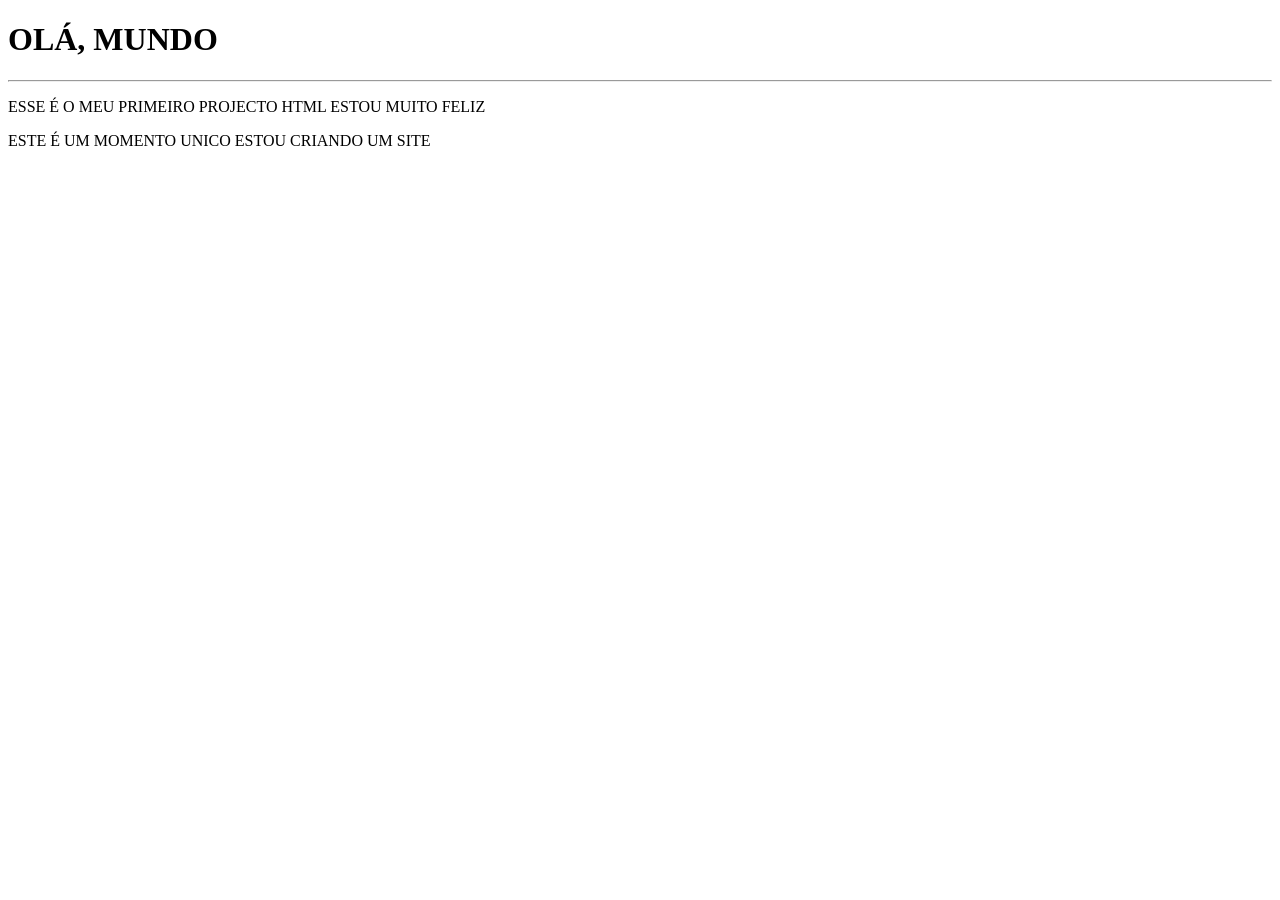
<file: exercicios/EX001/index.html>
<!DOCTYPE html>
<html lang="pt-br">
<head>
    <meta charset="UTF-8">
    <meta name="viewport" content="width=device-width, initial-scale=1.0">
    <title>MEU PRIMEIRO PROJECTO</title>
</head>
<body>
   <h1>OLÁ, MUNDO</h1>
   <hr>
   <P>ESSE É O MEU PRIMEIRO PROJECTO HTML ESTOU MUITO FELIZ</P>
   <P>ESTE É UM MOMENTO UNICO ESTOU CRIANDO UM SITE</P>

</body>
</html>
</file>
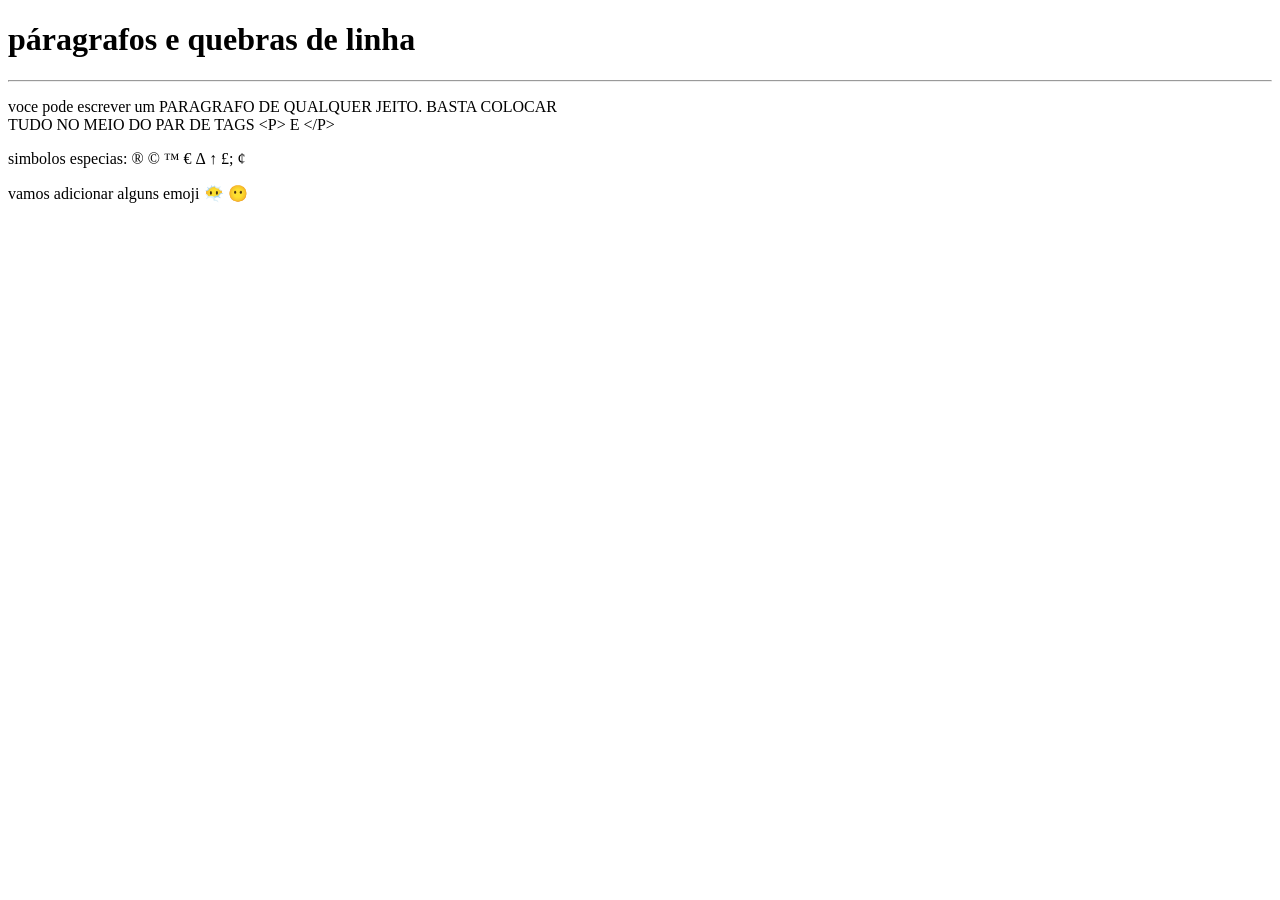
<file: exercicios/ex002/index.html>
<!DOCTYPE html>
<html lang="pt-br">
<head>
    <meta charset="UTF-8">
    <meta name="viewport" content="width=device-width, initial-scale=1.0">
    <title>pargrfos</title>
</head>
<body>
    <h1>páragrafos e quebras de linha</h1>
    <hr>
    <p>voce pode escrever um PARAGRAFO DE QUALQUER JEITO. BASTA COLOCAR <BR> TUDO NO MEIO DO PAR DE TAGS &lt;P&gt; E &lt;/P&gt; </p>
        <p>simbolos especias: &reg; &copy; &trade; &euro; &Delta; &uarr; &pound;; &cent;
        </p>
        <p>vamos adicionar alguns emoji
            😶‍🌫️
            &#x1F636;
        </p>
        
</body>
</html>
</file>
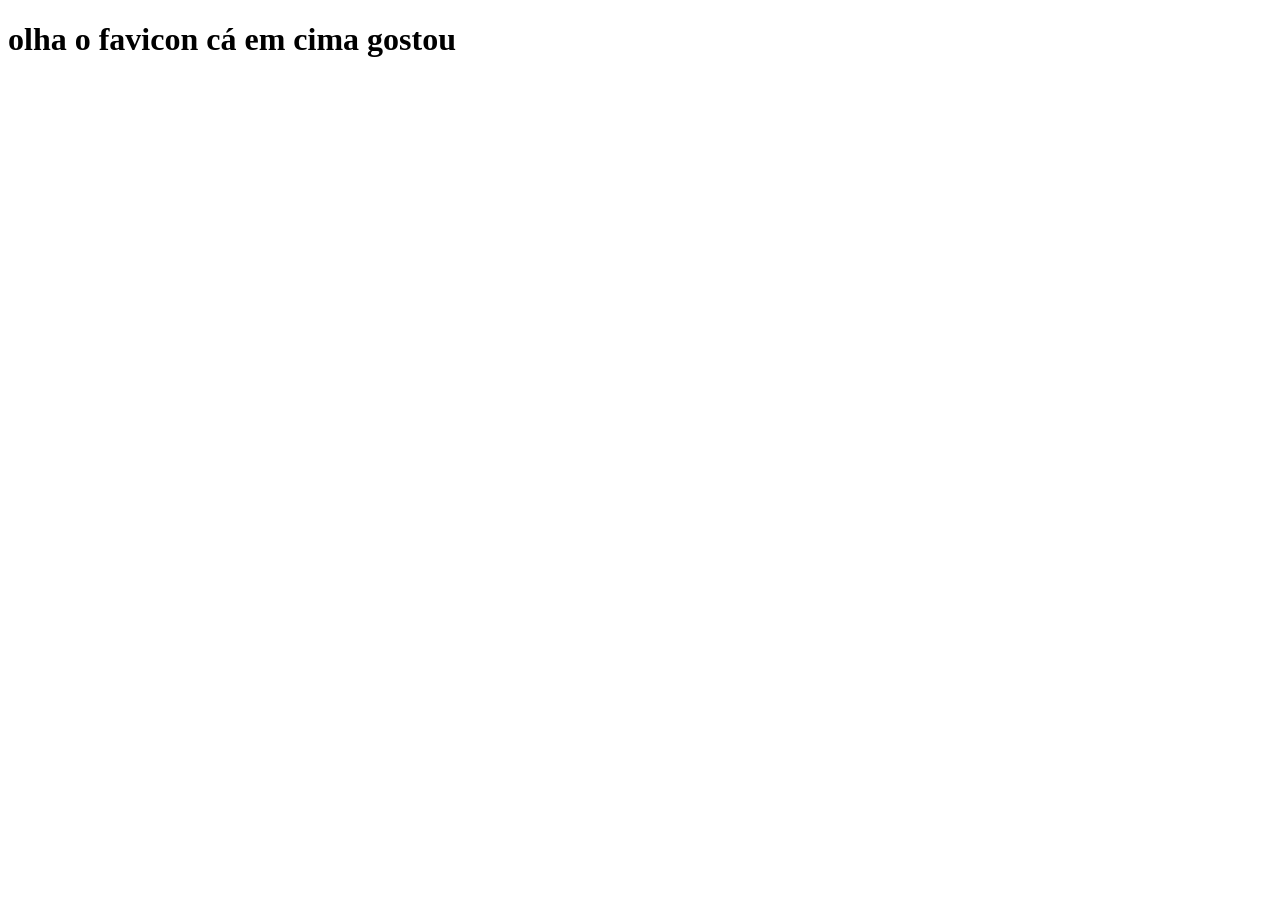
<file: exercicios/ex004/index.html>
<!DOCTYPE html>
<html lang="PT-BR">
<head>
    <meta charset="UTF-8">
    <meta name="viewport" content="width=device-width, 
    initial-scale=1.0">
    <link rel="shortcut icon"href="mml.ico.ico" type="image/x-icon">
    <title>teste de favicon</title>
</head>
<body>
    <h1>olha o favicon cá em cima gostou</h1>
    
</body>
</html>
</file>
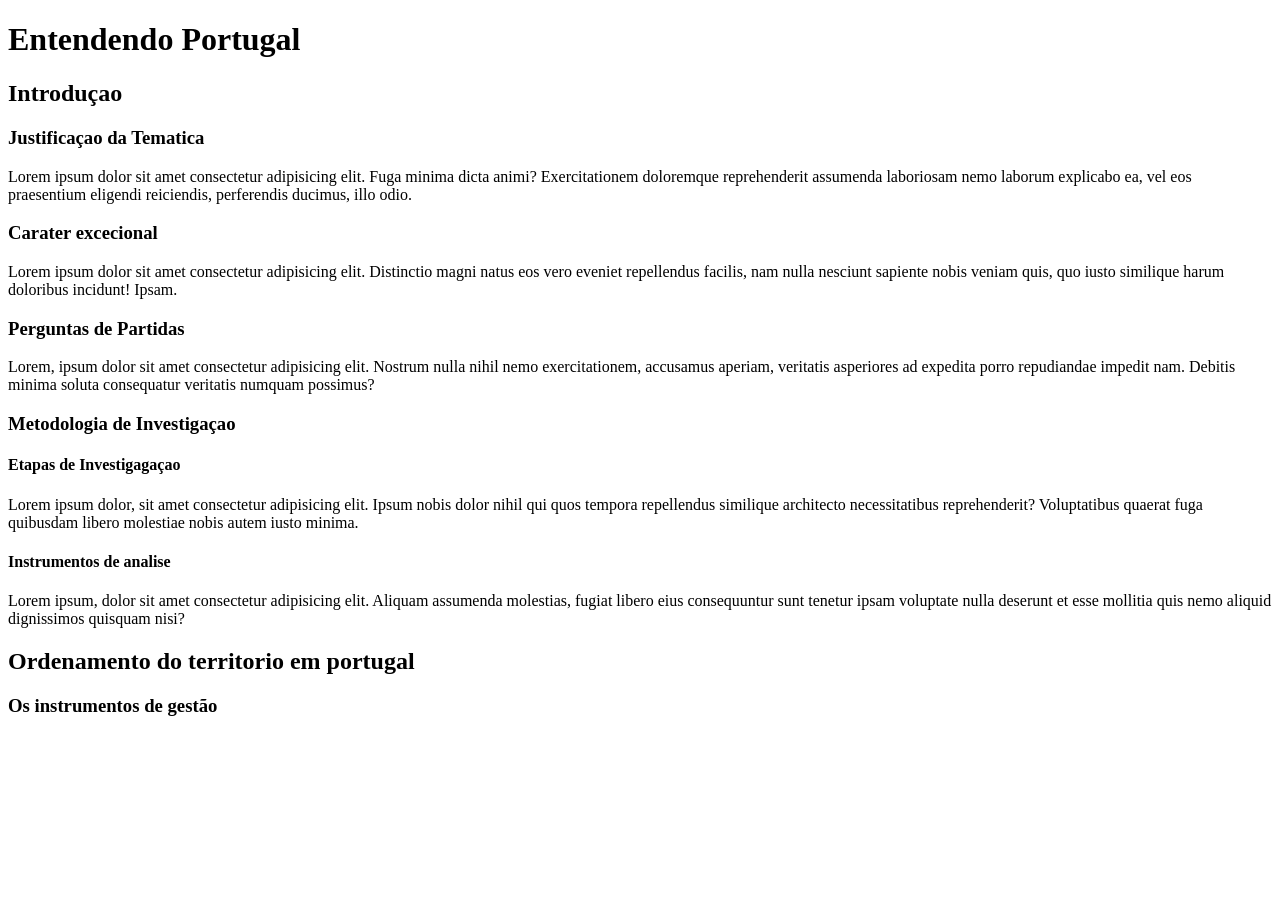
<file: exercicios/ex006/index.html>
<!DOCTYPE html>
<html lang="pt-br">
<head>
    <meta charset="UTF-8">
    <meta name="viewport" content="width=device-width, initial-scale=1.0">
    <link rel="shortcut icon" href="html.icon.png" type="image/x-icon">
    <title>HIERAQUIA DE TITULOS</title>
</head>
<body>
    <h1>Entendendo Portugal</h1>
    <h2>Introduçao</h2>
    <h3>Justificaçao da Tematica</h3>
    <p>Lorem ipsum dolor sit amet consectetur adipisicing elit. Fuga minima dicta animi? Exercitationem doloremque reprehenderit assumenda laboriosam nemo laborum explicabo ea, vel eos praesentium eligendi reiciendis, perferendis ducimus, illo odio.</p>
    <h3>Carater excecional</h3>
    <p>Lorem ipsum dolor sit amet consectetur adipisicing elit. Distinctio magni natus eos vero eveniet repellendus facilis, nam nulla nesciunt sapiente nobis veniam quis, quo iusto similique harum doloribus incidunt! Ipsam.</p>
    <h3>Perguntas de Partidas</h3>
    <p>Lorem, ipsum dolor sit amet consectetur adipisicing elit. Nostrum nulla nihil nemo exercitationem, accusamus aperiam, veritatis asperiores ad expedita porro repudiandae impedit nam. Debitis minima soluta consequatur veritatis numquam possimus?</p>
    <h3>Metodologia de Investigaçao</h3>
    <h4>Etapas de Investigagaçao</h4>
    <p>Lorem ipsum dolor, sit amet consectetur adipisicing elit. Ipsum nobis dolor nihil qui quos tempora repellendus similique architecto necessitatibus reprehenderit? Voluptatibus quaerat fuga quibusdam libero molestiae nobis autem iusto minima.</p>
    <h4>Instrumentos de analise</h4>
    <p>Lorem ipsum, dolor sit amet consectetur adipisicing elit. Aliquam assumenda molestias, fugiat libero eius consequuntur sunt tenetur ipsam voluptate nulla deserunt et esse mollitia quis nemo aliquid dignissimos quisquam nisi?</p>

    <h2>Ordenamento do territorio em portugal</h2>
    <h3>Os instrumentos de gestão </h3>

    
</body>
</html>
</file>
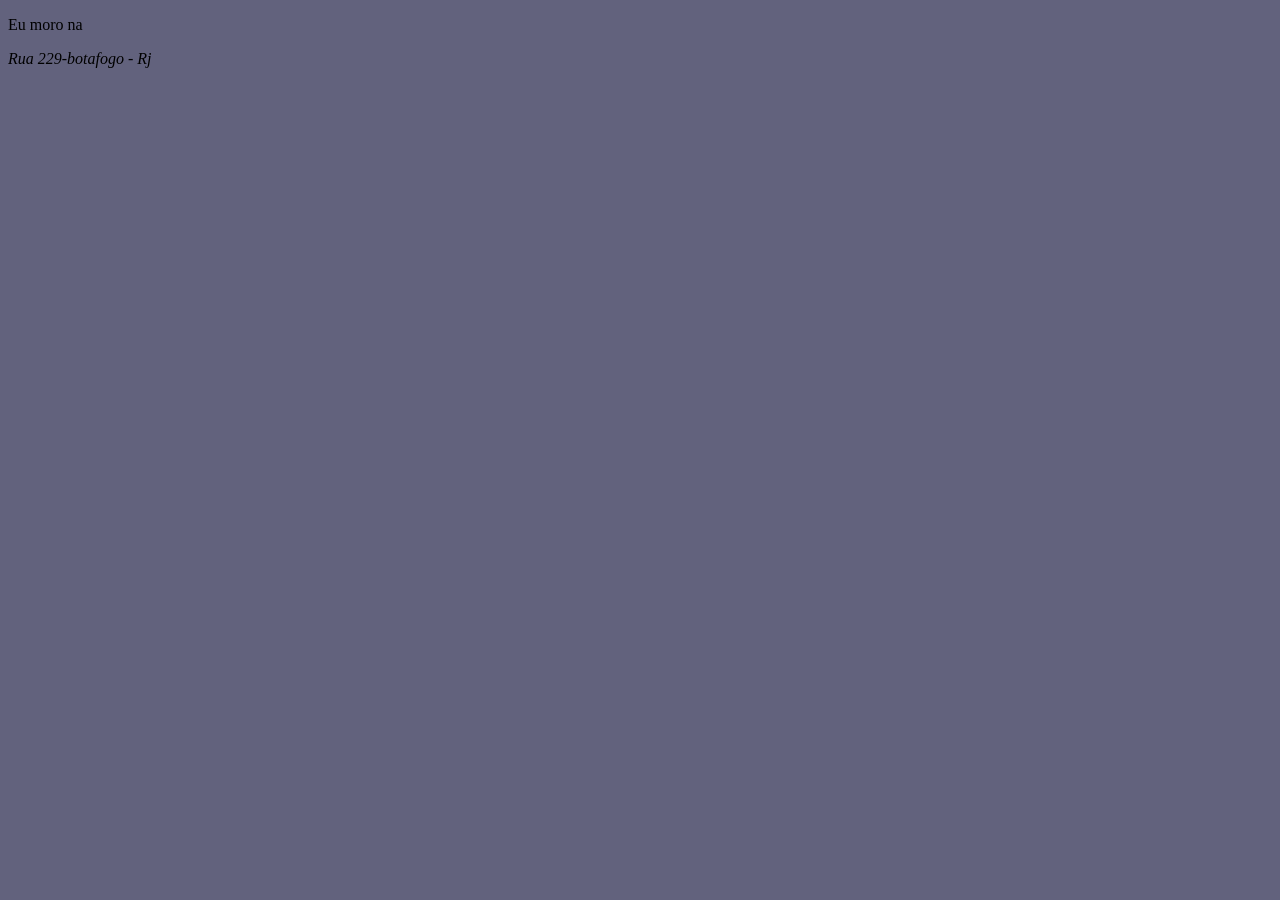
<file: exercicios/ex007/index.html>
<!DOCTYPE html>
<html lang="pt-br">
<head>
    <meta charset="UTF-8">
    <meta name="viewport" content="width=device-width, initial-scale=1.0">
    <title>Document</title>
    <style>
        body {
            background-color: rgb(98, 98, 125);
        }
    </style>
    <link rel="shortcut icon" href="html.icon.png" type="image/x-icon">
</head>
<body>
  <p>
    Eu moro na <address>Rua 229-botafogo - Rj</address>
  </p>
</body>
</html>
</file>
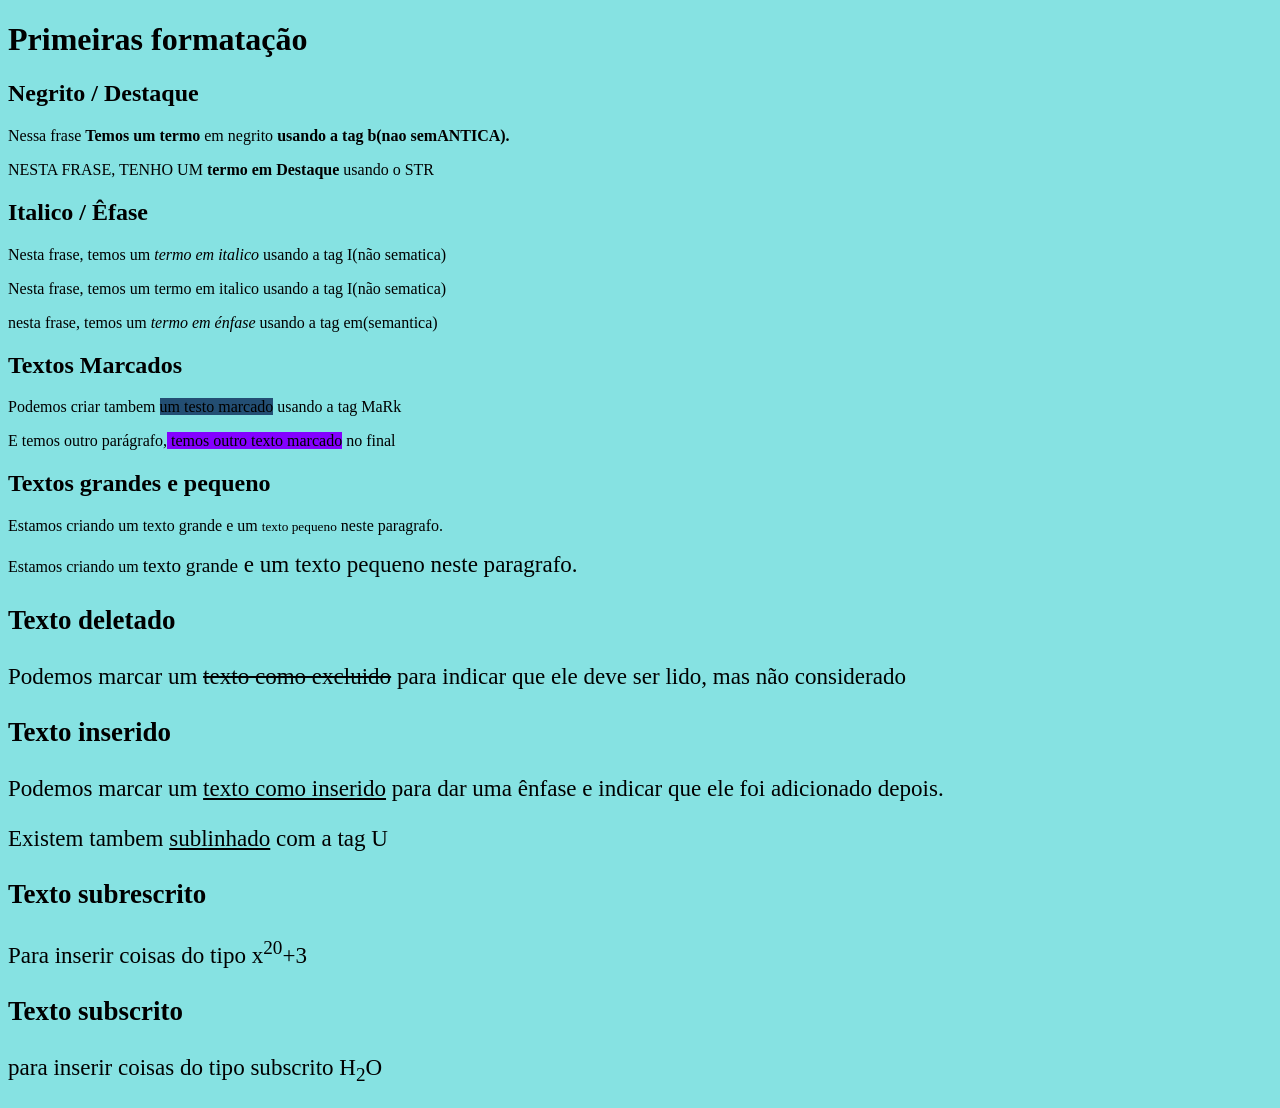
<file: exercicios/ex008/index.html>
<!DOCTYPE html>
<html lang="pt-br">
<head>
    <meta charset="UTF-8">
    <meta name="viewport" content="width=device-width, initial-scale=1.
    0">
    <style>
        body {
            background-color: rgb(134, 226, 226);
        }
    </style>
    <style>
        mark{
            background-color: rgb(132, 0, 255);
        }
    </style>
    <link rel="shortcut icon" href="html.icon.png" type="image/x-icon">
    <title>Formataçao de textos</title>
</head>
<body>
    <h1>Primeiras formatação</h1>
    <h2>Negrito / Destaque</h2>
    <p>Nessa frase <b>Temos um termo</b> em negrito 
    <b>usando a tag b(nao semANTICA).</b><p>
      <P>NESTA FRASE, TENHO UM <strong>termo em Destaque</strong> usando o STR </P>  
      <h2>Italico / Êfase</h2>
      <p>Nesta frase, temos um <i>termo em italico</i> usando a tag I(não sematica)</p>
      <p>Nesta frase, temos um termo em italico usando a tag I(não sematica)</p>
      <p>nesta frase, temos um <em>termo em énfase</em> usando a tag em(semantica) </p>
      <h2>Textos Marcados</h2>
      <p>Podemos criar tambem <mark style="background-color: rgb(35, 78, 115);">um testo marcado</mark> usando a tag MaRk</p>
    <p>E temos outro parágrafo,<mark> temos outro texto marcado</mark> no final</p>
    <h2>Textos grandes e pequeno</h2>
    <p>Estamos criando um texto grande e um <small>texto pequeno</small> neste paragrafo.</p>
    <p>Estamos criando um <big>texto grande<big/> e um texto pequeno neste paragrafo.</p>
    <h3>Texto deletado</h3>
    <p>Podemos marcar um <del>texto como excluido</del> para indicar que ele deve ser lido, mas não considerado</p>
    <h3>Texto inserido</h3>
    <p>Podemos marcar um <ins>texto como inserido</ins> para dar uma ênfase e indicar que ele foi adicionado depois.</p>
    <p>Existem tambem <u>sublinhado</u> com a tag U</p>
    <h3>Texto subrescrito</h3>
    <p>Para inserir coisas do tipo x<sup>20</sup>+3</p>
    <h3>Texto subscrito</h3>
    <p>para inserir coisas do tipo subscrito H<sub>2</sub>O</p>

    
</body>
</html>
</file>
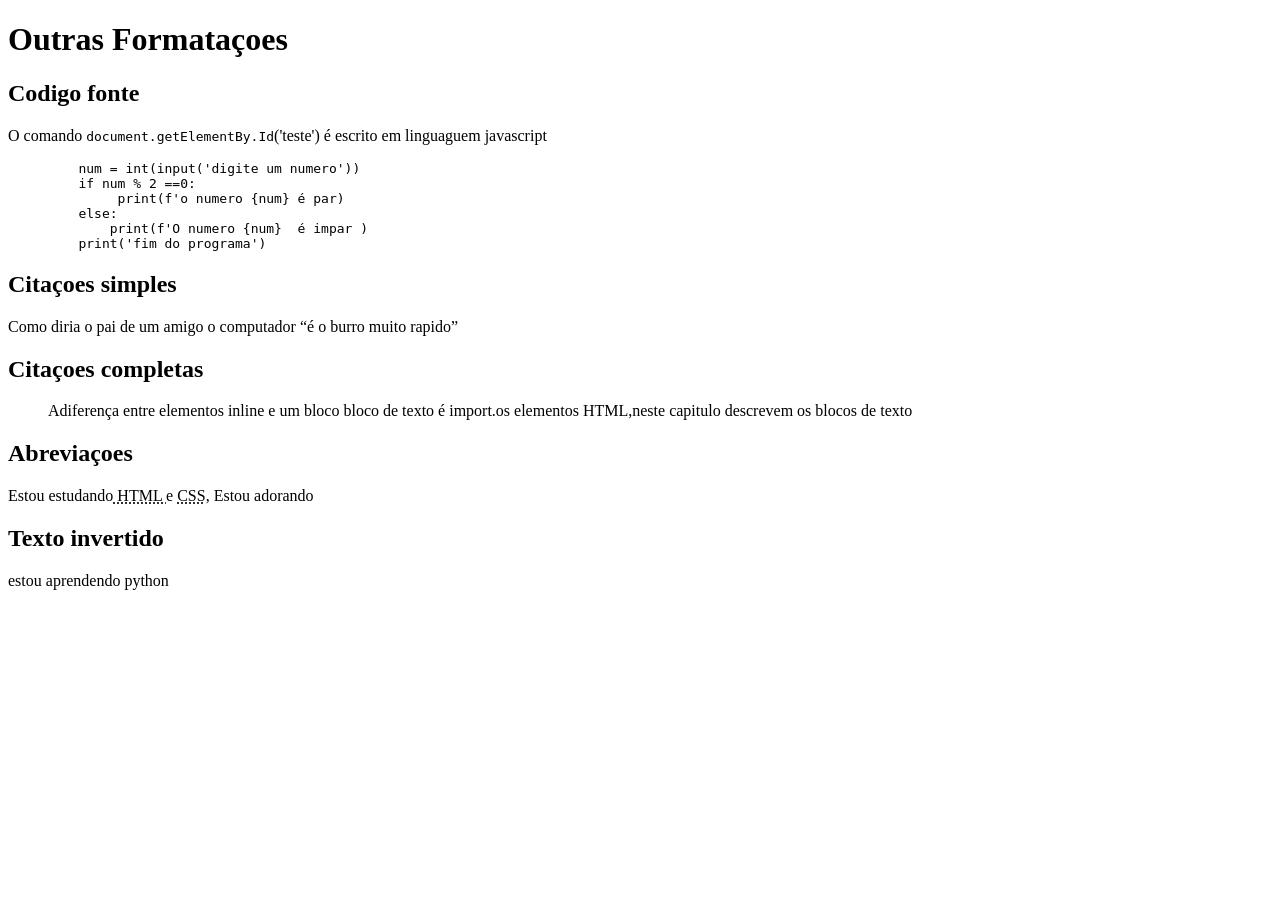
<file: exercicios/ex008b/index.html>
<!DOCTYPE html>
<html lang="pt_br">
<head>
    <meta charset="UTF-8">
    <meta name="viewport" content="width=device-width, initial-scale=1.0">
    <title>Outras Formataçoes</title>
</head>
<body>
    
    <h1>Outras Formataçoes</h1>
    <h2>Codigo fonte</h2>
    
    <p>O comando <code>document.getElementBy.Id</code>('teste') é escrito em linguaguem javascript</p>
 <pre>
         <code>num = int(input('digite um numero'))
         if num % 2 ==0:
              print(f'o numero {num} é par)
         else:
             print(f'O numero {num}  é impar )
         print('fim do programa')
</pre>
       </code>
       <h2>Citaçoes simples</h2>
       <p>Como diria o pai de um amigo o computador <q>é o burro muito rapido</q></p>
       <h2>Citaçoes completas</h2>
       <blockquote>Adiferença entre elementos inline e um bloco bloco de texto é import.os elementos HTML,neste capitulo descrevem os blocos de texto</blockquote>
       <h2>Abreviaçoes</h2>
       <p>Estou estudando<abbr title="HyperText MarKup Language"> HTML </abbr>e <abbr title="Cascading style sheet">CSS</abbr>, Estou adorando </p>
       <h2>Texto invertido</h2>
    <p><bdo dir="ltr"></bdo>estou aprendendo python</p></body>
</body>
</html>
</file>
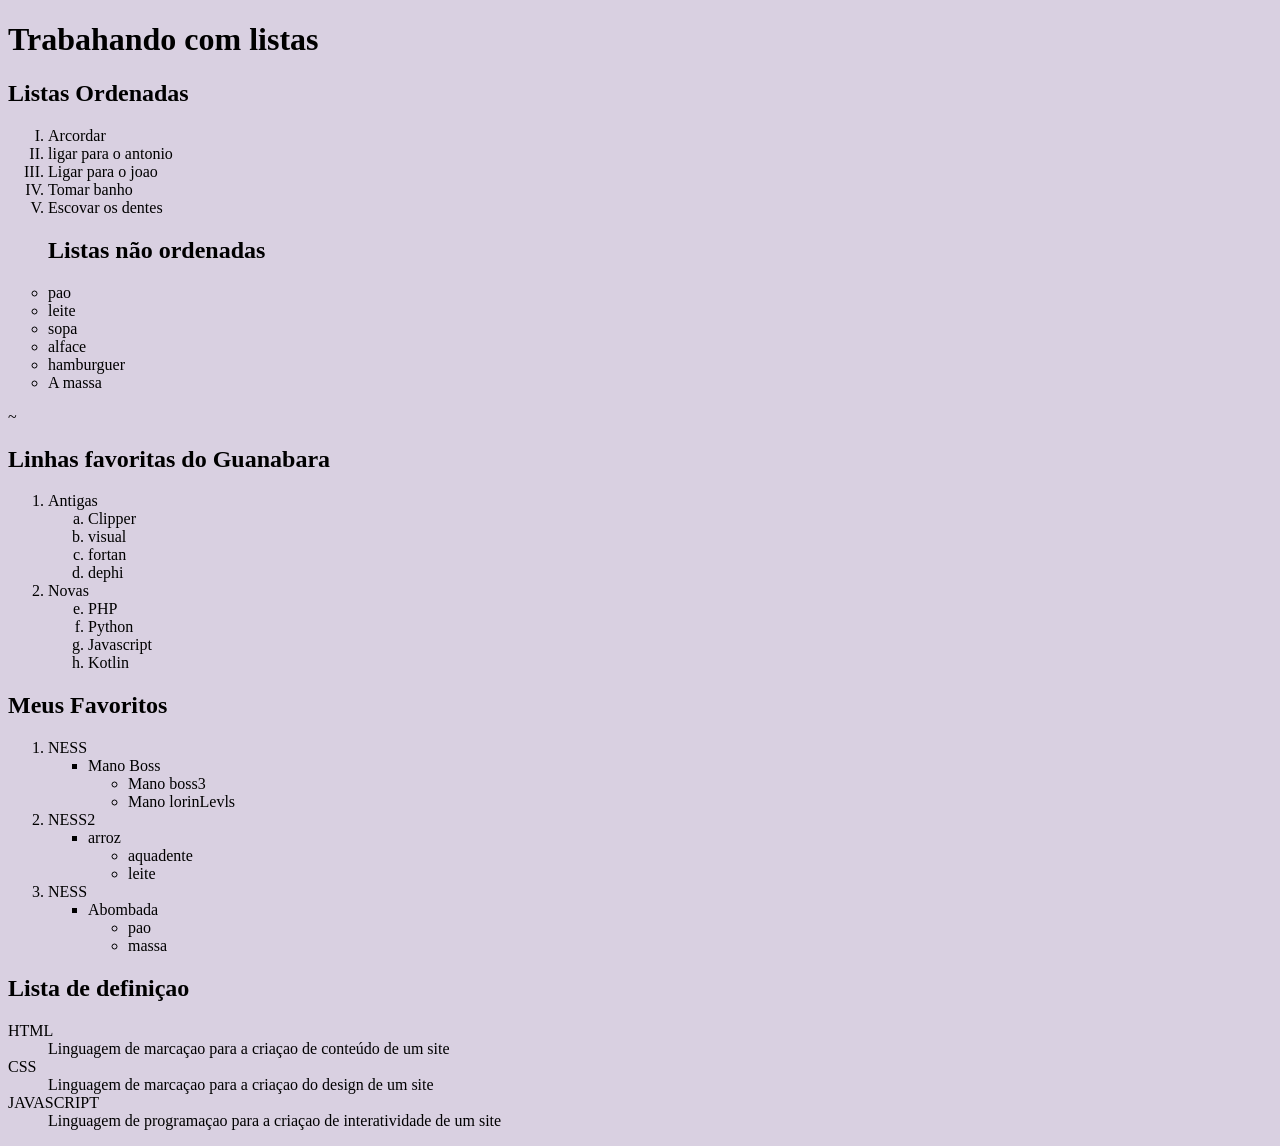
<file: exercicios/ex009/index.html>
<!DOCTYPE html>
<html lang="pt-ao">
<head>
    <meta charset="UTF-8">
    <meta name="viewport" content="width=device-width, initial-scale=1.0">
    <style>
        body{
            background-color: rgb(217, 208, 225);
        }
    </style>
    <title>Listas</title>
</head>
<body>
    <h1>Trabahando com listas</h1>
    <h2>Listas Ordenadas</h2>
    <ol type="I"> <!--1 A a I i-->
        <li>Arcordar</li>
        <li>ligar para o antonio</li>
       <li> Ligar para o joao</li>
       <li>Tomar banho</li>
       <li>Escovar os dentes</li>
       <h2>Listas não ordenadas</h2>
        
        
    </ol>
     <ul type="circle" > <!--disc, square, circle-->
        <li>pao</li>
        <li>leite</li>
        <li>sopa</li>
        <li>alface</li>
        <li>hamburguer</li>
        <li>A massa</li>
    </ul>~
    <h2>Linhas favoritas do Guanabara</h2>
    <ol>
        <li>Antigas</li>
        <ol type="a">
        <li>Clipper</li>
        <li>visual </li>
        <li>fortan</li>
        <li>dephi</li>
    </ol>
        <li>Novas</li>
        <ol type="a" start="5">
            <li>PHP</li>
            <li>Python</li>
            <li>Javascript</li>
            <li>Kotlin</li>
        </ol>
    </ol>
    <h2>Meus Favoritos</h2>
    <ol>
        <li>NESS</li>
        <ul type="square">
            <li>Mano Boss</li>
            <ul type="circle">
                <li>Mano boss3</li>
                <li>Mano lorinLevls</li>
            </ul>

        </ul>
        <li>NESS2</li>
        <ul type="square">
            <li>arroz</li>
            <ul type="circle">
                <li>aquadente</li>
                <li>leite</li>
            </ul>
            
        </ul>
        <li>NESS</li>
        <ul type="square">
            <li>Abombada</li>
            <ul type="circle">
                <li>pao</li>
                <li>massa</li>
            </ul>
        </ul>
    </ol>
   <h2>Lista de definiçao</h2>
      <dl>
        <dt>HTML</dt>
        <dd>Linguagem de marcaçao para a criaçao de conteúdo de um site</dd>
        <dt>CSS</dt>
        <dd>Linguagem de marcaçao para a criaçao do design de um site</dd>
        <dt>JAVASCRIPT</dt>
        <dd>Linguagem de programaçao para a criaçao de interatividade de um site</dd>
      </dl>
</body>
</html>
</file>
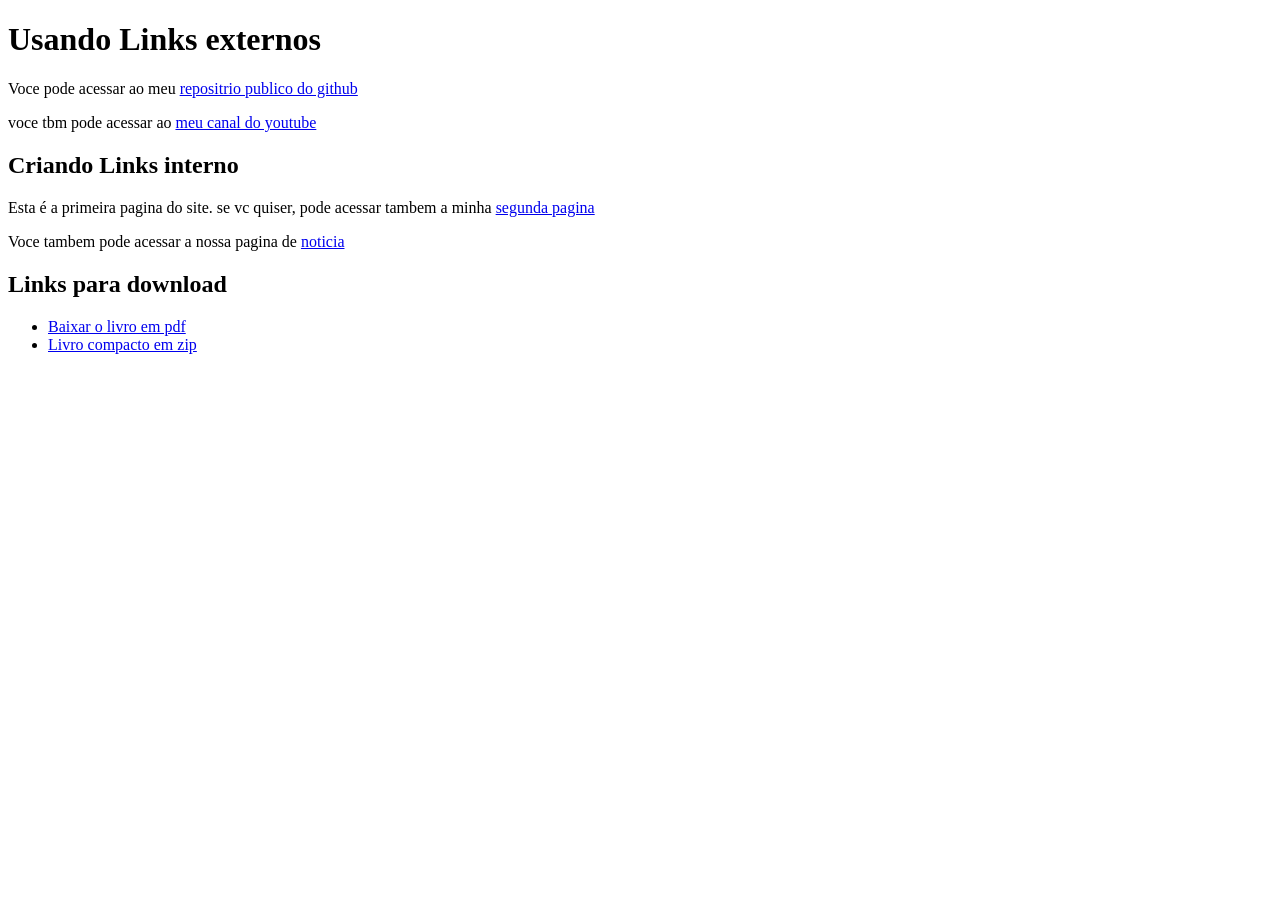
<file: exercicios/ex010/index.html>
<!DOCTYPE html>
<html lang="pt_br">
<head>
    <meta charset="UTF-8">
    <meta name="viewport" content="width=device-width, initial-scale=1.0">
    <style>
        body{
            background-color: (255,255,255);
        }
    </style>
    <link rel="shortcut icon" href="html.icon.png" type="imag
    e/x-icon">
    <title>Trabalhando com Links</title>
</head>
<body>
    <h1>Usando Links externos</h1>
    <p>Voce pode acessar ao meu <a href="https://gustavoguanabara.github.io/" target="_blank" rel="external">repositrio publico do github</a></p>
    <p>voce tbm pode acessar ao <a href="https://youtube.com/cursoemvideo/" target="_blank" rel="external">meu canal do youtube</a> </p>
    <h2>Criando Links interno</h2>
    <p>Esta é a primeira pagina do site. se vc quiser, pode acessar tambem a minha <a href="pag002.html"rel ="next">segunda pagina</a></p>
    <p>Voce tambem pode acessar a nossa pagina de <a href="noticias/pag003.html"rel="next">noticia</a></p>
    <h2>Links para download</h2>
    <ul>
        <li><a href="noticias2/12 - Trabalhando com estilos.pdf"type=appication/pdf>Baixar o livro em pdf</a></li>
        <li><a href="noticias2/lift2.zip"download="lift2.zip"type="application/zip">Livro compacto em zip</a></li>
    </ul>

     
</body>
</html>
</file>
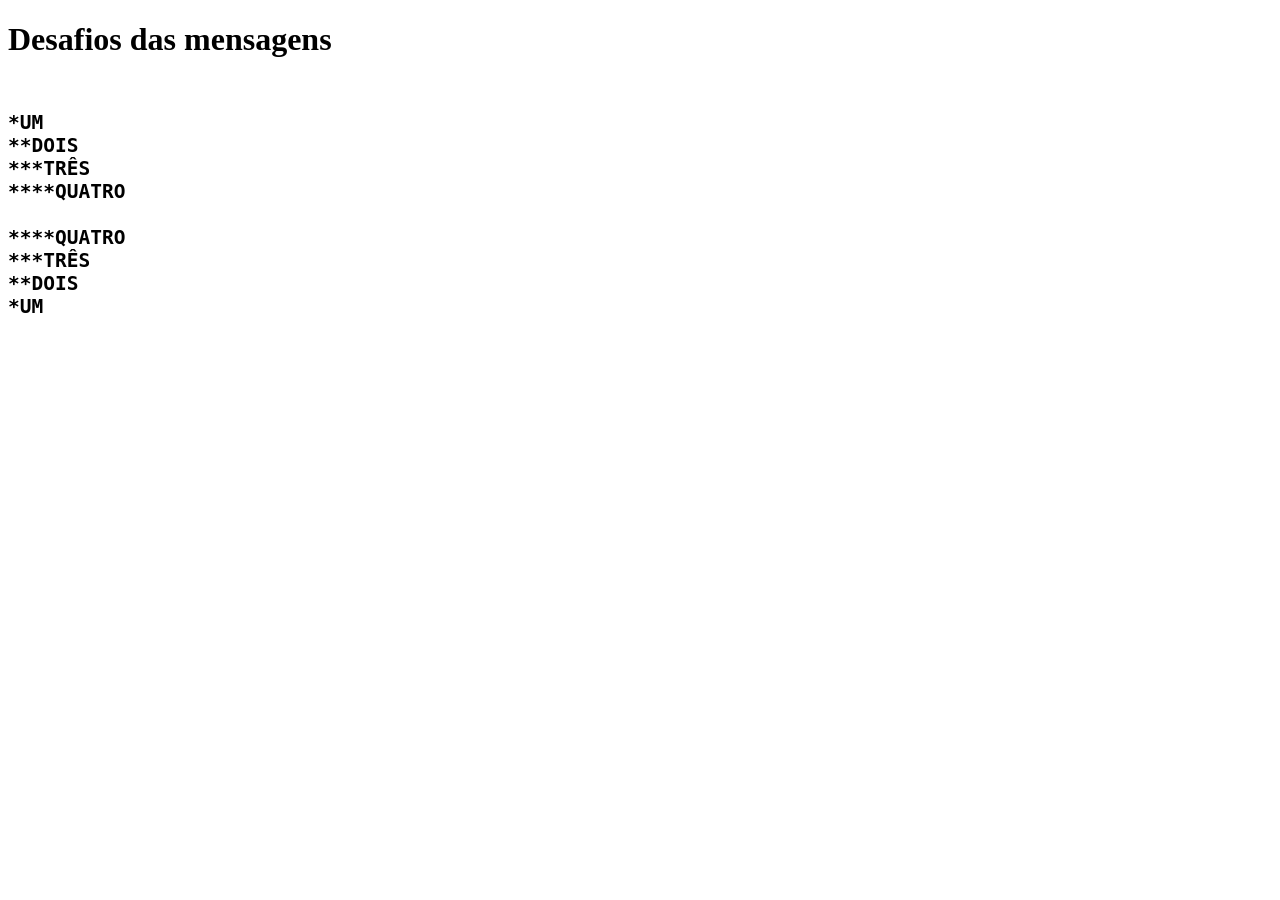
<file: exercicios/ex011/index.html>
<!DOCTYPE html>
<html lang="en">
<head>
    <meta charset="UTF-8">
    <meta name="viewport" content="width=device-width, initial-scale=1.0">
    <link rel="shortcut icon" href="html.icon.png" type="image/x-icon">
    <title>Desafios das mensagens</title>
</head>
<body>
    <h1>Desafios das mensagens</h1>
<strong><PRE>

<h2>*UM
**DOIS
***TRÊS
****QUATRO

****QUATRO
***TRÊS
**DOIS
*UM
    </P>
</h2></strong>

    
</body>
</html>
</file>
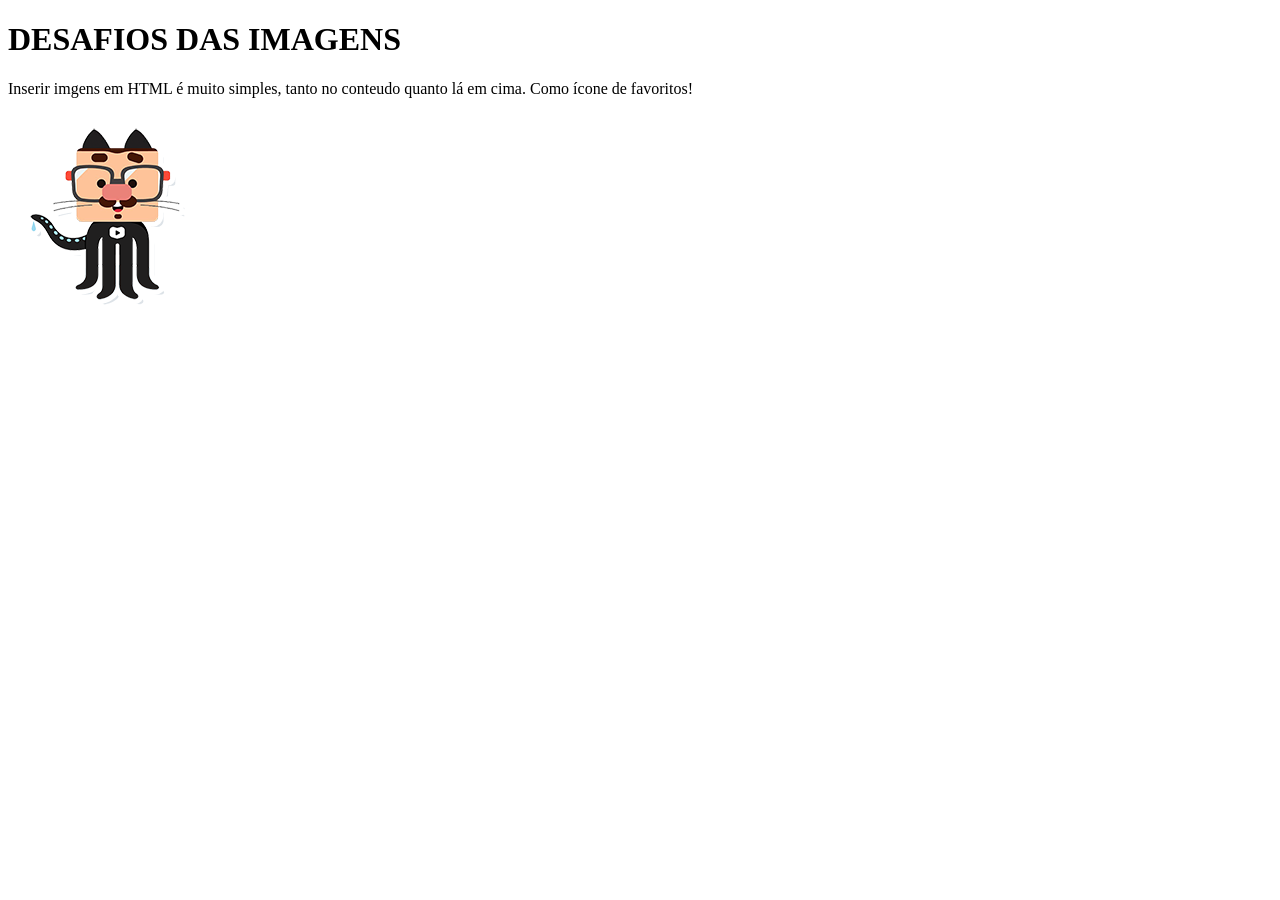
<file: exercicios/ex012/index.html>
<!DOCTYPE html>
<html lang="en">
<head>
    <meta charset="UTF-8">
    <meta name="viewport" content="width=device-width, initial-scale=1.0">
    <link rel="shortcut icon" href="html.icon.png" type="image/x-icon">
    <title>DESAFIO</title>
</head>
<body>
    <h1>DESAFIOS DAS IMAGENS</h1>

    <P>Inserir imgens em HTML é muito simples, tanto no conteudo quanto lá em cima. Como ícone de favoritos!</P>

    <img src="github.png/github-m.png" alt="github">
</body>
</html>
</file>
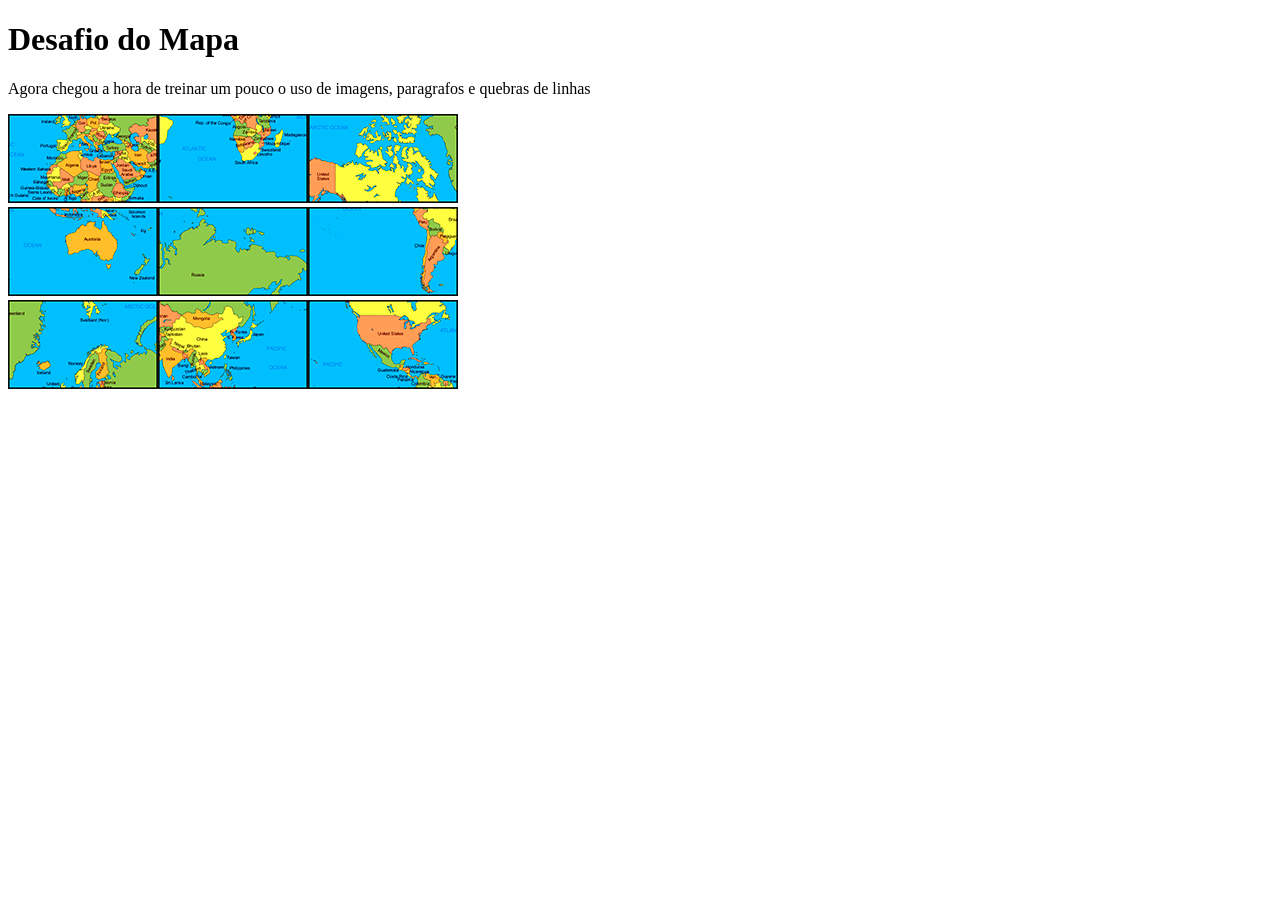
<file: exercicios/ex013/index.html>
<!DOCTYPE html>
<html lang="en">
<head>
    <meta charset="UTF-8">
    <meta name="viewport" content="width=device-width, initial-scale=1.0">
    <title>Desafio do Mapa</title>
</head>
<body>
    <h1>Desafio do Mapa</h1>

    <p>Agora chegou a hora de treinar um pouco o uso de imagens, paragrafos e quebras de linhas</p>
<p>
    <img src="arquvio.png/mapa01.png" alt=""><img src="arquvio.png/mapa02.png" alt=""><img src="arquvio.png/mapa03.png" alt=""><br><img src="arquvio.png/mapa04.png" alt=""><img src="arquvio.png/mapa05.png" alt=""><img src="arquvio.png/mapa06.png" alt=""><br><img src="arquvio.png/mapa07.png" alt=""><img src="arquvio.png/mapa08.png" alt=""><img src="arquvio.png/mapa09.png" alt="">
  </p>
</body>
</html>
</file>
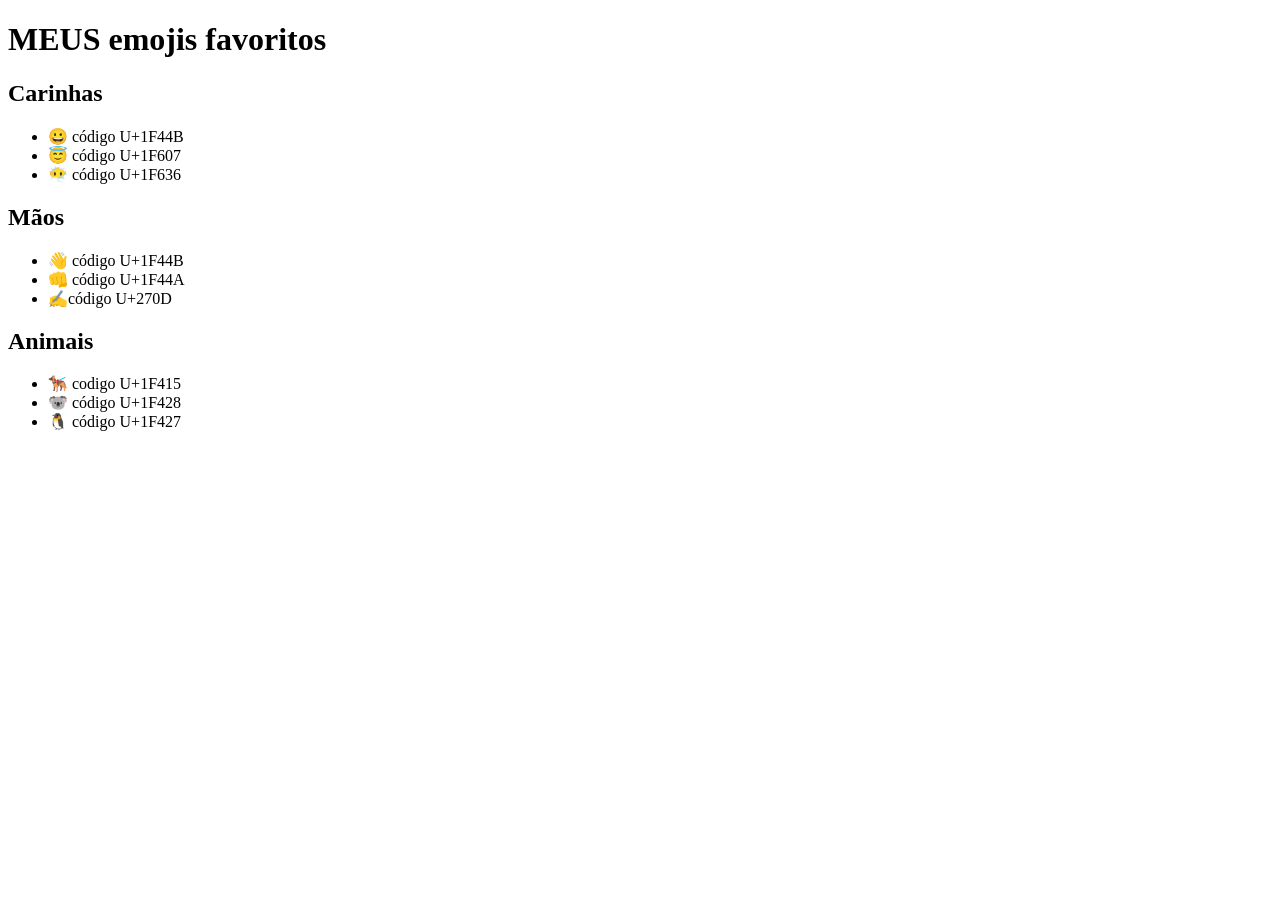
<file: exercicios/ex014/index.html>
<!DOCTYPE html>
<html lang="pt-br">
<head>
    <meta charset="UTF-8">
    <meta name="viewport" content="width=device-width, initial-scale=1.0">
    <title></title>
</head>
<body>
    <h1>MEUS emojis favoritos</h1>
<h2>Carinhas</h2>
    <ul>
       <li>😀 código U+1F44B</li>
       <li>😇 código U+1F607</li>
       <li>😶‍🌫️ código U+1F636</li>

    </ul>
<h2>Mãos</h2>
<ul>
    <li>👋 código U+1F44B</li>
    <li>👊 código U+1F44A</li>
    <li> ✍️código U+270D</li>
</ul>
<h2>Animais</h2>
<ul>
    <li>🐕‍🦺 codigo U+1F415</li>
    <li>🐨 código U+1F428</li>
    <li>🐧 código U+1F427</li>

</ul>



    
</body>
</html>
</file>
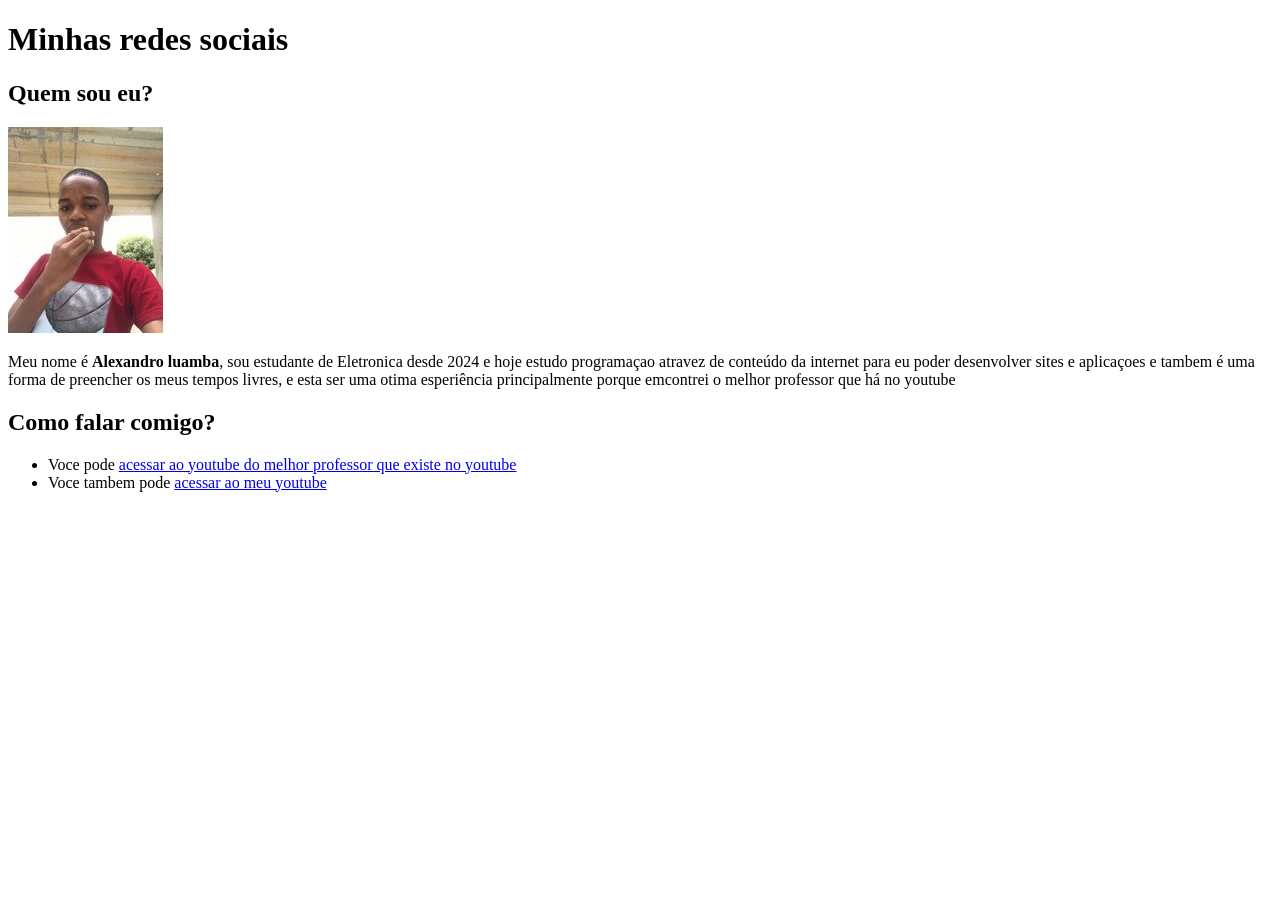
<file: exercicios/ex015/index.html>
<!DOCTYPE html>
<html lang="en">
<head>
    <meta charset="UTF-8">
    <meta name="viewport" content="width=device-width, initial-scale=1.0">
    <link rel="shortcut icon" href="html.icon.png" type="image/x-icon">
    <title>Desafios</title>
</head>
<body>
    <h1>Minhas redes sociais</h1>

    <h2>Quem sou eu?</h2>
    <img src="alex.png" alt="github">
    <p>Meu nome é <strong>Alexandro luamba</strong>, sou estudante de Eletronica desde 2024 e hoje estudo programaçao atravez de conteúdo da internet para eu poder desenvolver sites e aplicaçoes e tambem é uma forma de preencher os meus tempos livres, e esta ser uma otima esperiência principalmente porque emcontrei o melhor professor que há no youtube</p>
    <h2>Como falar comigo?</h2>
    <ul>
        <li>Voce pode <a href="http://gustavoguanabara.github.io/" target="_blank" rel="external">acessar ao  youtube do melhor professor que existe no youtube </a></li>
        <li>Voce tambem pode <a href="http://www.youtube.com/@AlexandroLuamba" target="_blank" rel="external">acessar ao meu youtube</a></li>
    </ul>
</body>
</html>
</file>
